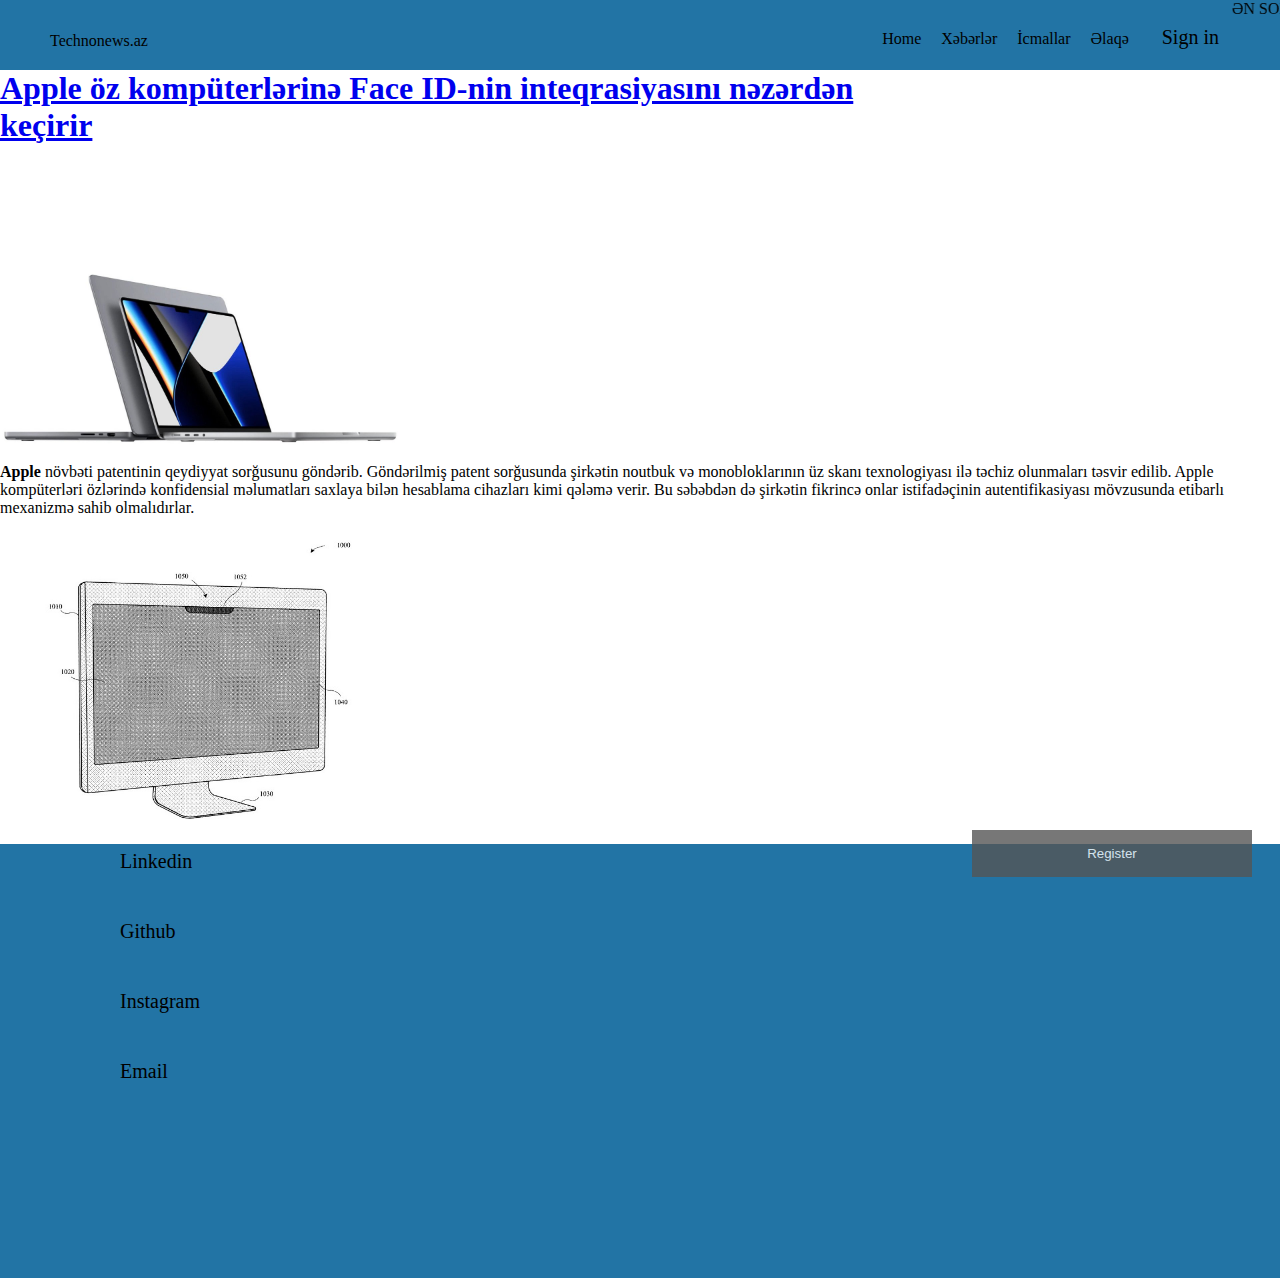
<file: index.html>
<!DOCTYPE html>
<html lang="en">
<head>
    <meta charset="UTF-8">
    <meta name="viewport" content="width=device-width, initial-scale=1.0">
    <title>News Site</title>
    <link rel="stylesheet" href="./src/css/style.css">
    <link href="https://fonts.googleapis.com/css2?family=Josefin+Sans:wght@700&display=swap" rel="stylesheet">
    <link rel="preconnect" href="https://fonts.gstatic.com" crossorigin>
    <script src="./src/js/main.js"></script>
</head> 
<body>
<div class="container">
    <div class="navbar">
        <marquee behavior="" direction="">ƏN SON TEXNOLOJİ XƏBƏRLƏR</marquee>
        <div class="maham">
           <p>Technonews.az</p>
        </div>
        <ul>
            <li>Home</li>
            <li>Xəbərlər</li>
            <li>İcmallar</li>
            <li>Əlaqə</li>
            <li><a href="./src/html/login.html" target="_blank">Sign in</a></li>
        </ul>
        <button class="open-button" onclick="openForm()">Register</button>
        
        <!-- The form -->
        <div class="form-popup" id="myForm">
            <form action="/action_page.php" class="form-container">
                <h1>Register</h1>
                <label for="name"><b>Name</b></label>
                <input type="text" placeholder="Name" name="name" required>

                <label for="surname"><b>Surname</b></label>
                <input type="text" placeholder="Surname" name="surname" required>

                <label for="username"><b>Username</b></label>
                <input type="text" placeholder="Username" name="username" required>
        
                <label for="email"><b>Email</b></label>
                <input type="text" placeholder="Enter Email" name="email" required>
        
                <label for="psw"><b>Password</b></label>
                <input type="password" placeholder="Enter Password" name="psw" required>

                <label for="psw"><b>Re-Password</b></label>
                <input type="password" placeholder="Re-type Password" name="psw" required>
        
                <button type="submit" class="btn">Register</button>
                <button type="button" class="btn cancel" onclick="closeForm()">Close</button>
            </form>
        </div>
        <br><br>
    </div>
</div>



    <h1><a href="https://technote.az/texnologiya-xeberleri/apple-oz-komputerlerine-face-Id-nin-inteqrasiyasini-nezerden-kecirir" target="_blank">Apple öz kompüterlərinə Face ID-nin inteqrasiyasını nəzərdən keçirir</a></h1>

    <img src="./src/img/1.jpg" width="400px" style="align-items: center;" alt="Apple">

    <iframe width="560" height="315" src="https://www.youtube.com/embed/DKQf6smkqKw?si=k7cDRczULaTaO4KP"
        title="YouTube video player" frameborder="0"
        allow="accelerometer; autoplay; clipboard-write; encrypted-media; gyroscope; picture-in-picture; web-share"
        allowfullscreen></iframe>

    <p><strong>Apple</strong> növbəti <span>patentinin</span> qeydiyyat sorğusunu göndərib. Göndərilmiş patent sorğusunda şirkətin noutbuk və monobloklarının
    üz skanı texnologiyası ilə təchiz olunmaları təsvir edilib. Apple kompüterləri özlərində konfidensial məlumatları
    saxlaya bilən hesablama cihazları kimi qələmə verir. Bu səbəbdən də şirkətin fikrincə onlar istifadəçinin
    autentifikasiyası mövzusunda etibarlı mexanizmə sahib olmalıdırlar.
</p>
    <img src="./src/img/2.jpg" width="400px" style="align-items: center;" alt='manitor'>
</body>


<div class="links">
    <ul>
        <li><a href="https://www.linkedin.com/in/mahammad-muradov-aa7666139/" target="_blank">Linkedin</a></li>
        <li><a href="#">Github</a></li>
        <li><a href="#">Instagram</a></li>
        <li><a href="#">Email</a></li>
    </ul>
    <div class="mapouter">
        <div class="gmap_canvas"><iframe class="gmap_iframe" frameborder="0" scrolling="no" marginheight="0" marginwidth="0"
                src="https://maps.google.com/maps?width=600&amp;height=400&amp;hl=en&amp;q=Ahad Yaqubov&amp;t=&amp;z=14&amp;ie=UTF8&amp;iwloc=B&amp;output=embed"></div>
        <!-- <style>
            .mapouter {
                position: relative;
                text-align: right;
                width: 600px;
                height: 400px;
            }
    
            .gmap_canvas {
                overflow: hidden;
                background: none !important;
                width: 600px;
                height: 400px;
            }
    
            .gmap_iframe {
                width: 600px !important;
                height: 400px !important;
            }
        </style> -->
    </div>
</div>

</html>
</file>
<file: src/css/style.css>
* {
    margin: 0;
    padding: 0;
}


.container .navbar {
    width: 100%;
    height: 70px;
    background: #2274A5;
}

.navbar .maham {
    display: inline-block;
    margin-left: 50px;
    margin-top: 10px;
}

.navbar ul {
    float: right;
    margin-right: 40px;
    margin-top: -25px;
}

.navbar ul li {
    list-style: none;
    display: inline-block;
    margin: 0 8px;
    line-height: 80px;
}

.navbar ul li a {
    color: black;
    text-decoration: none;
    font-size: 20px;
    padding: 6px 13px;

}

.navbar ul li a.active,
.navbar ul li a:hover {
    background: yellowgreen;
}


.links {
    background: #2274A5;
    width: auto;
}

.links ul li {
    display: inline-block;
    width: 100%;
    height: 70px;
}

.links ul li a {
    color: black;
    font-size: 20px;
    padding: 6px 120px;
    display: inline-block;
    text-decoration: none;
    display: flex;

}
.links .mapouter {
    display: inline-block;
        margin-left: 250px;
        margin-top: auto;
}

{
    box-sizing: border-box;
    }
/* .navbar .open-button {
    
    margin-left: 50px;
    margin-top: 10px;
} */
    /* Button used to open the contact form - fixed at the bottom of the page */
.navbar .open-button {
        background-color: #555;
        display: inline-block;
        color: white;
        padding: 16px 20px;
        border: none;
        cursor: pointer;
        opacity: 0.8;
        position: fixed;
        bottom: 23px;
        right: 28px;
        width: 280px;
    }

    /* The popup form - hidden by default */
.navbar  .form-popup {
        display: none;
        position: fixed;
        bottom: 0;
        right: 15px;
        border: 3px solid #f1f1f1;
        z-index: 9;
    }

    /* Add styles to the form container */
.form-container {
        max-width: 300px;
        padding: 10px;
        background-color: white;
    }

    /* Full-width input fields */
.navbar .form-container input[type=text],
.navbar  .form-container input[type=password] {
        width: 100%;
        padding: 15px;
        margin: 5px 0 22px 0;
        border: none;
        background: #f1f1f1;
    }

    /* When the inputs get focus, do something */
.navbar ul .form-container input[type=text]:focus,
.navbar ul  .form-container input[type=password]:focus {
        background-color: #ddd;
        outline: none;
    }

    /* Set a style for the submit/login button */
.navbar ul .form-container .btn {
        background-color: #04AA6D;
        color: white;
        padding: 16px 20px;
        border: none;
        cursor: pointer;
        width: 100%;
        margin-bottom: 10px;
        opacity: 0.8;
    }

    /* Add a red background color to the cancel button */
.navbar ul .form-container .cancel {
        background-color: red;
    }

    /* Add some hover effects to buttons */
.navbar ul    .form-container .btn:hover,
.navbar ul   .open-button:hover {
        opacity: 1;
    }
</file>
